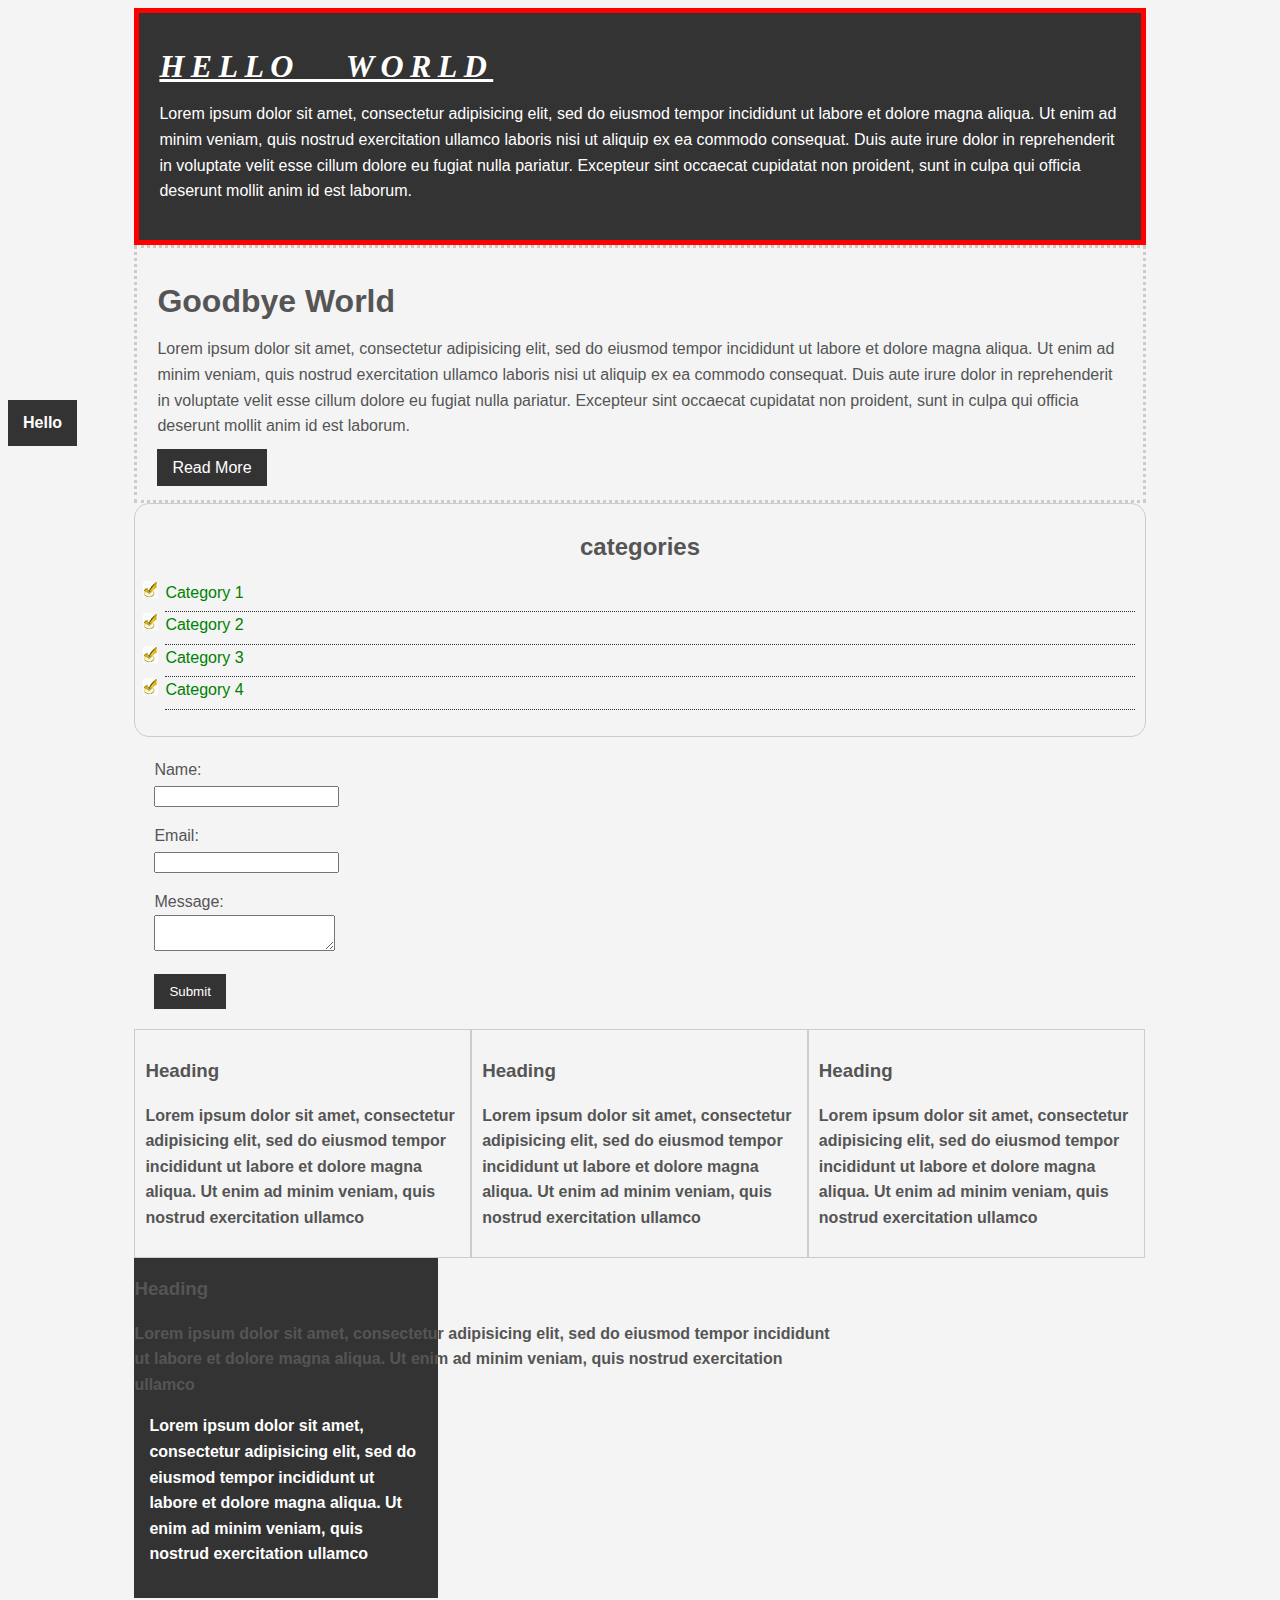
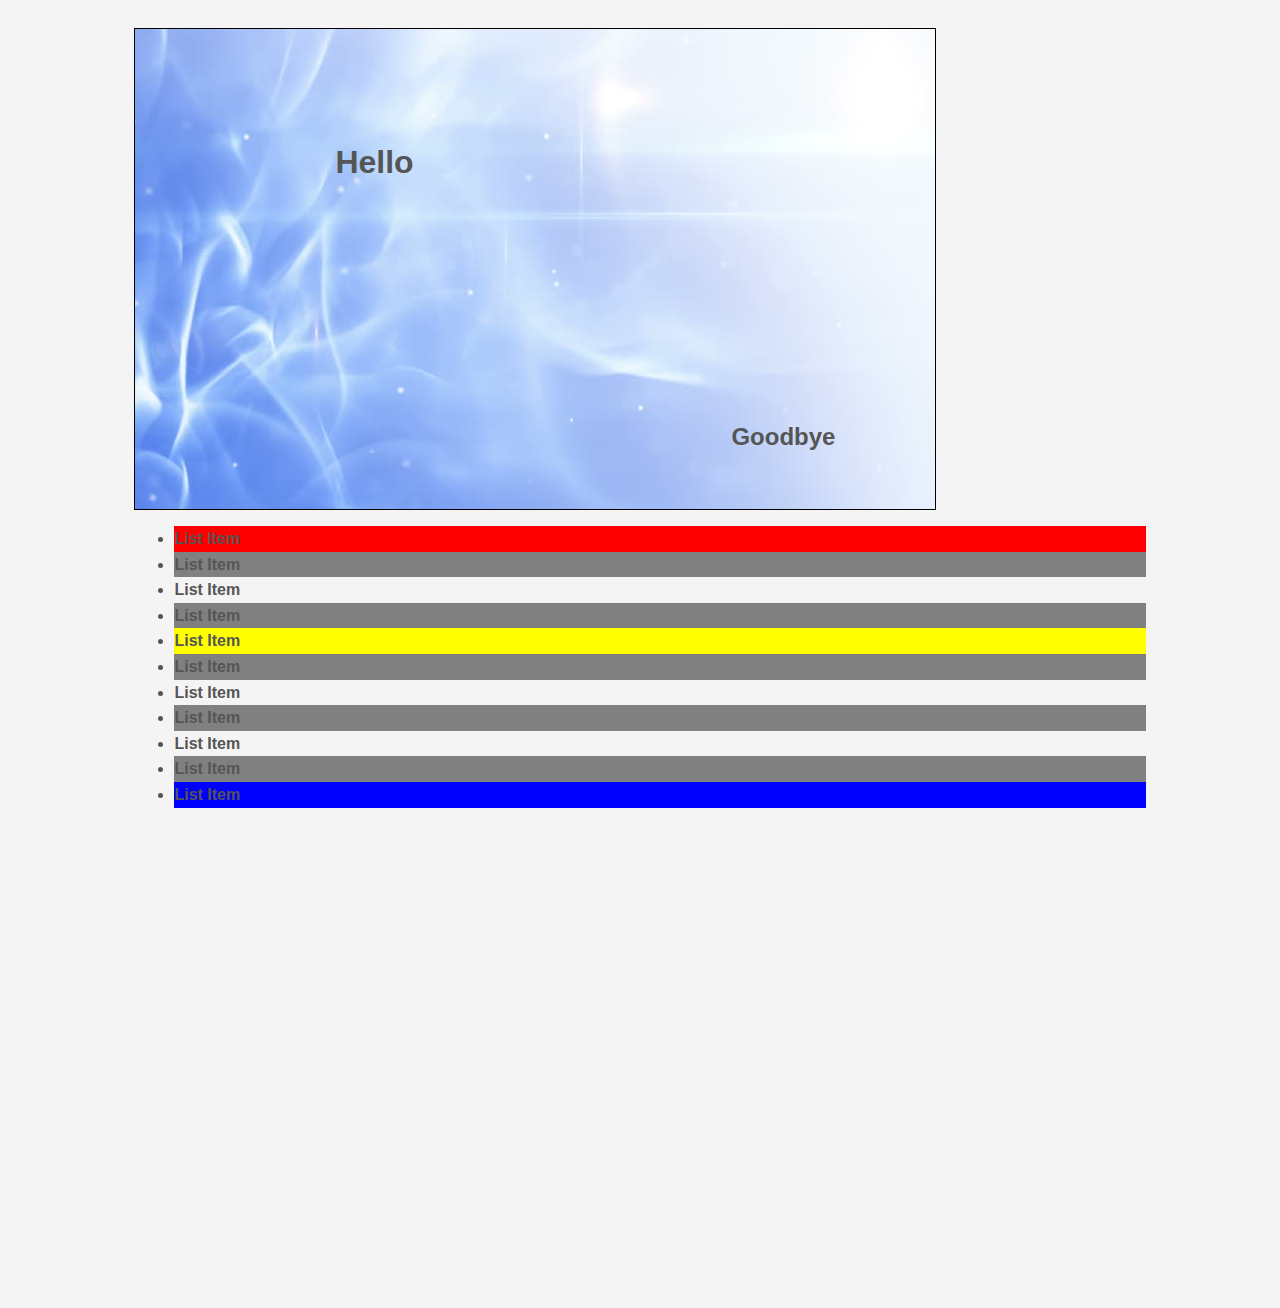
<file: csscheatsheet/css/index.html>
<!DOCTYPE html>
<html>
<head>
	<title>CSS Cheat Sheet</title>
	<link rel="stylesheet" type="text/css" href="style.css">
</head>
<body>
	<div class = "container"> 
	<div class = "box-1"> <!-- classes are non unique whereas IDs should always be unique --> 
	<h1> Hello World </h1>
	<p>
		Lorem ipsum dolor sit amet, consectetur adipisicing elit, sed do eiusmod
		tempor incididunt ut labore et dolore magna aliqua. Ut enim ad minim veniam,
		quis nostrud exercitation ullamco laboris nisi ut aliquip ex ea commodo
		consequat. Duis aute irure dolor in reprehenderit in voluptate velit esse
		cillum dolore eu fugiat nulla pariatur. Excepteur sint occaecat cupidatat non
		proident, sunt in culpa qui officia deserunt mollit anim id est laborum.
	</p>
	</div>

	<div class = "box-2"> <!-- classes are non unique whereas IDs should always be unique --> 
	<h1> Goodbye World </h1>
	<p>
		Lorem ipsum dolor sit amet, consectetur adipisicing elit, sed do eiusmod
		tempor incididunt ut labore et dolore magna aliqua. Ut enim ad minim veniam,
		quis nostrud exercitation ullamco laboris nisi ut aliquip ex ea commodo
		consequat. Duis aute irure dolor in reprehenderit in voluptate velit esse
		cillum dolore eu fugiat nulla pariatur. Excepteur sint occaecat cupidatat non
		proident, sunt in culpa qui officia deserunt mollit anim id est laborum.
	</p>

	<a class = "button" href = ""> Read More</a>
	</div>

	<div class = "categories">
		<h2> categories </h2>
		<ul>
			<li> <a href = "#"> Category 1 </a> </li>
			<li> <a href = "#"> Category 2 </a> </li>
			<li> <a href = "#"> Category 3 </a> </li>
			<li> <a href = "#"> Category 4 </a> </li>
		</ul>
	</div>

	<form class = "my-form"> 
		<div class = "form-group">
			<label> Name: </label>
			<input type = "text" name = "name">
		</div>

		<div class = "form-group">
			<label> Email: </label>
			<input type = "text" name = "email">
		</div>

		<div class = "form-group">
			<label> Message: </label>
			<textarea name = "message"> </textarea>
		</div>

		<input class = "button" type = "submit" value = "Submit" name = ""> 

		</form>
		<b>
			<b>

		<div class = "block">
			<h3>Heading </h3>
			<p>
				Lorem ipsum dolor sit amet, consectetur adipisicing elit, sed do eiusmod
				tempor incididunt ut labore et dolore magna aliqua. Ut enim ad minim veniam,
				quis nostrud exercitation ullamco 
			</p>
		</div>

		<div class = "block">
			<h3>Heading </h3>
			<p>
				Lorem ipsum dolor sit amet, consectetur adipisicing elit, sed do eiusmod
				tempor incididunt ut labore et dolore magna aliqua. Ut enim ad minim veniam,
				quis nostrud exercitation ullamco 
			</p>
		</div>

		<div class = "block">
			<h3>Heading </h3>
			<p>
				Lorem ipsum dolor sit amet, consectetur adipisicing elit, sed do eiusmod
				tempor incididunt ut labore et dolore magna aliqua. Ut enim ad minim veniam,
				quis nostrud exercitation ullamco 
			</p>
		</div>

		<div class = "clr"> </div>

		<div id="main-block">
			<h3>Heading </h3>
			<p>
				Lorem ipsum dolor sit amet, consectetur adipisicing elit, sed do eiusmod
				tempor incididunt ut labore et dolore magna aliqua. Ut enim ad minim veniam,
				quis nostrud exercitation ullamco 
			</p>
		</div>

		<div id = "sidebar"> 
			<p>
				Lorem ipsum dolor sit amet, consectetur adipisicing elit, sed do eiusmod
				tempor incididunt ut labore et dolore magna aliqua. Ut enim ad minim veniam,
				quis nostrud exercitation ullamco 
			</p>
		</div>

		<div class = "clr"> </div>

		<div class = "p-box"> 
			<h1>Hello</h1>
			<h2>Goodbye</h2>
		</div>

		<ul class = "mylist">
			<li>List Item </li>
			<li>List Item </li>
			<li>List Item </li>
			<li>List Item </li>
			<li>List Item </li>
			<li>List Item </li>
			<li>List Item </li>
			<li>List Item </li>
			<li>List Item </li>
			<li>List Item </li>
			<li>List Item </li>
		</ul>

	</div>

	<a class = "fix-me button" href = "">Hello </a>

	<div style = "margin-top: 500px;"> </div>
</body>
</html>
</file>
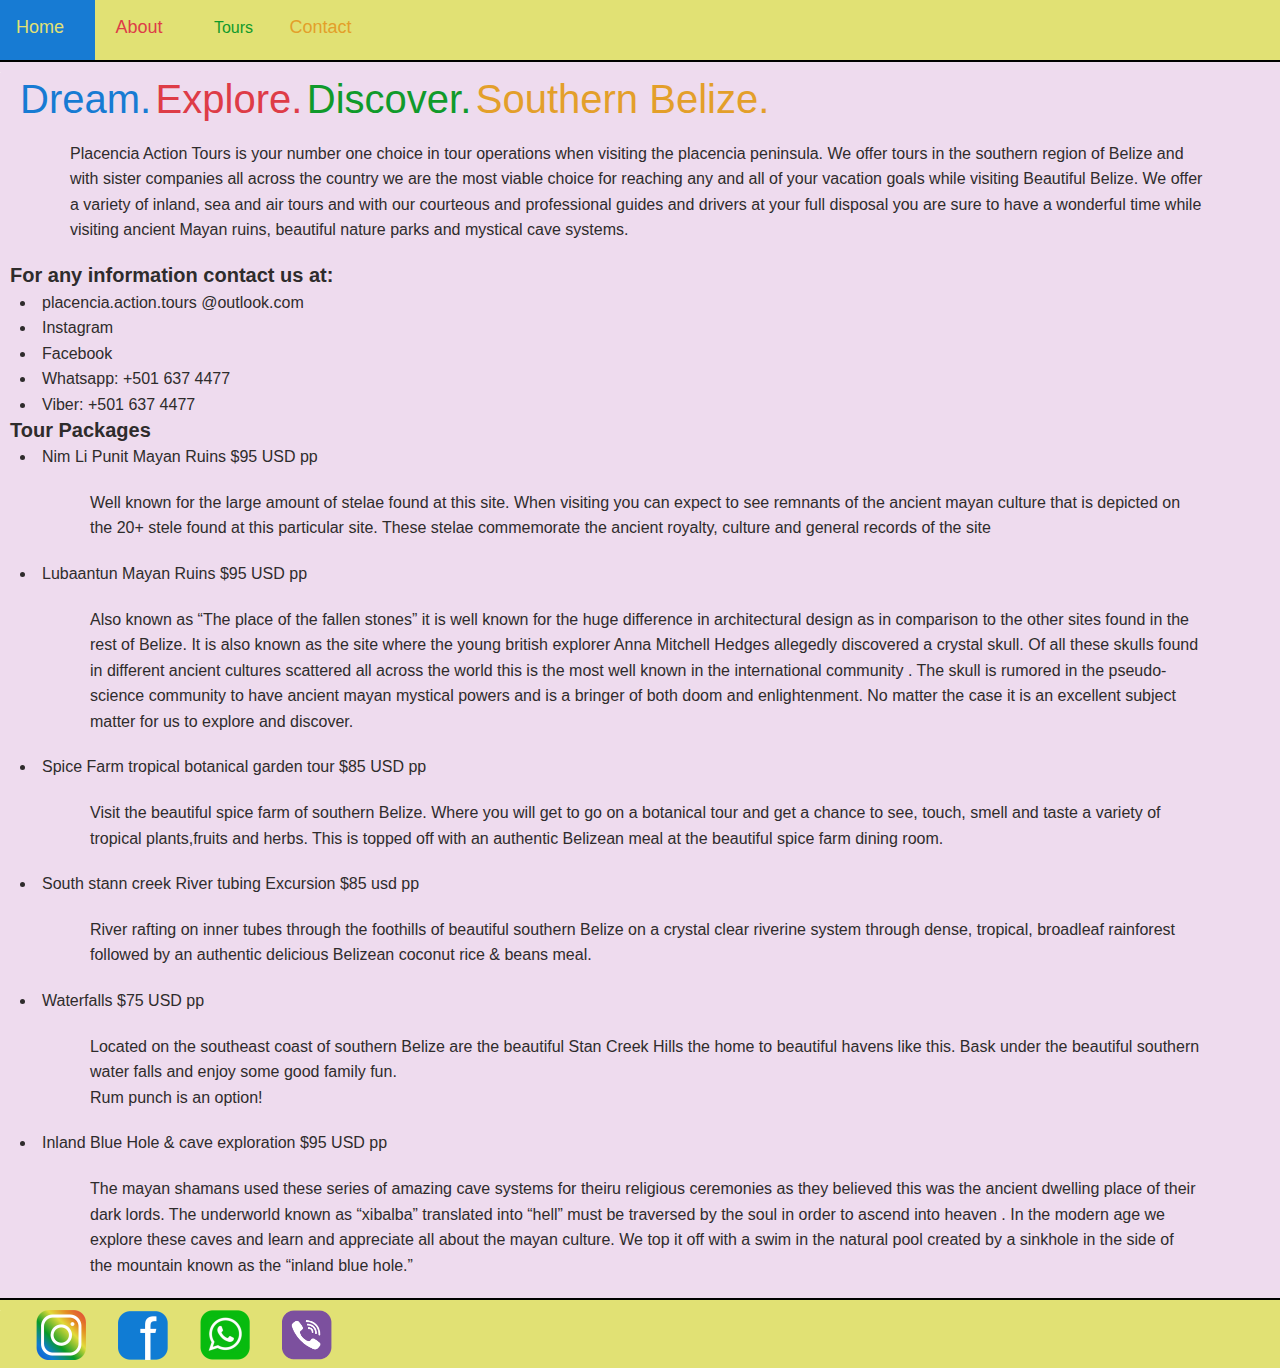
<file: website copy/julian_site.html>
<!doctype html/> 

<head>
        <title> Placencia Action Tours </title>
        <link rel="stylesheet" type="text/css" href="css/style.css">
</head>

<nav id="navbar"> 
	<div class = "container"> 
		<ul>
            <li> 
                <button class="blueButton">
                    <a href="julian_site.html">Home</a>
                </button>
            </li>
			<li>
                <button class="redButton">
                    <a href="#">About </a>
                </button>
            </li> 
            <li style="color:rgb(16, 154, 43)"> 
                
                <div class="dropdown">
                    <button class="dropbtn">Tours</button>
                    <div class="dropdown-content">
                      <a href="allTours.html">All Tours</a>
                      <a href="nimLi.html">Nim Li Punit Mayan Ruins</a>
                      <a href="#">Lubaantun Mayan Ruins</a>
                      <a href="#">Spice Farm</a>
                      <a href="#">River Tubing</a>
                      <a href="#">Waterfall Sightseeing</a>
                      <a href="#">Inland Blue Hole & Cave</a>
                    </div>
                </div>
            
            </li>
            <li>
                    <button class="orangeButton">
                            <a href="#">Contact </a>
                    </button>
        </ul>
	</div>
</nav>


<nav id="navBorder">
    a
</nav>

<body> 

<div >
    <span style="color:rgb(23, 123, 211);font-size:40px;padding-left:20px;padding-top:30px">Dream.</span>
    <span style="color:rgb(222, 60, 71);font-size:40px;">Explore.</span>
    <span style="color:rgb(16, 154, 43);font-size:40px;">Discover.</span>
    <span style="color:rgb(227, 159, 42);font-size:40px;">Southern Belize.</span>
</div>

<p>
    Placencia Action Tours is your number one choice in tour operations when visiting the placencia peninsula. We offer tours in the southern region of Belize and with sister companies all across the country we are the most viable choice for reaching any and all of your vacation goals while visiting Beautiful Belize. We offer a variety of inland, sea and air tours and with our courteous and professional guides and drivers at your full disposal you are sure to have a wonderful time while visiting ancient Mayan ruins, beautiful nature parks and mystical cave systems.
</p>

<list id="contactList" >
    <span>For any information contact us at:</span>  
    <li>placencia.action.tours @outlook.com</li>
    <li>Instagram </li>
    <li>Facebook </li>
    <li>Whatsapp: +501 637 4477</li>
    <li>Viber: +501 637 4477</li>
</list> 

<list id="contactList"> 
    <span>Tour Packages</span>
    <li>Nim Li Punit Mayan Ruins $95 USD pp
        <p> 
        Well known for the large amount of stelae found at this site. When visiting you can expect to see remnants of the ancient mayan culture that is depicted on the 20+ stele found at this particular site. These stelae commemorate the ancient royalty, culture and general records of the site
        </p>
    </li>



    <li>Lubaantun Mayan Ruins $95 USD pp
        <p>
 	    Also known as <q>The place of the fallen stones</q> it is well known for the huge difference in architectural design as in comparison to the other sites found in the rest of Belize. It is also known as the site where the young british explorer Anna Mitchell Hedges allegedly discovered a crystal skull. Of all these skulls found in different ancient cultures scattered all across the world this is the most well known in the international community . The skull is rumored in the pseudo-science community to have ancient mayan mystical powers and is a bringer of both doom and enlightenment. No matter the case it is an excellent subject matter for us to explore and discover.
        </p>
     </li>



<li> Spice Farm tropical botanical garden tour  $85 USD pp
    <p> 
    Visit the beautiful spice farm of southern Belize. Where you will get to go on a botanical tour and get a chance to see, touch, smell and taste a variety of tropical plants,fruits and herbs. This is topped off with an authentic Belizean meal at the beautiful spice farm dining room.    
    </p>
</li>


<li> 
South stann creek River tubing Excursion    $85 usd pp
    <p>
	    River rafting on inner tubes through the foothills of beautiful southern Belize on a crystal clear riverine system through dense, tropical, broadleaf rainforest followed by an authentic delicious Belizean coconut rice & beans meal.
    </p> 
</li>

<li> 
Waterfalls  $75 USD pp
    <p> 
	    Located on the southeast coast of southern Belize are the beautiful Stan Creek Hills the home to beautiful havens like this. Bask under the beautiful southern water falls and enjoy some good family fun. 
        <br> 
        Rum punch is an option! 
    </p>
</li>




<li>
Inland Blue Hole &  cave exploration $95 USD pp

    <p> 
	    The mayan shamans used these series of amazing cave systems for theiru religious ceremonies as they believed this was the ancient dwelling place of their dark lords. The underworld known as <q>xibalba</q> translated into <q>hell</q> must be traversed by the soul in order to ascend into heaven . In the modern age we explore these caves and learn and appreciate all about the mayan culture. We top it off with a swim in the natural pool created by a sinkhole in the side of the mountain known as the <q>inland blue hole.</q>
    </p>
</li>



		







    
    
    
    
</p>




</body>

<nav id="navBorderTop">
        a
    </nav>

<nav id="navbar"> 
        <div class = "container"> 
            <ol>
                
                <li style="color:rgb(23, 123, 211)"> <a href="https://www.linkedin.com/in/ianfeekes/" target = "_blank"><img src="images/insta.png" width="50" height="50"/> </a></li>
                <li style="color:rgb(16, 154, 43)"> <a href="https://www.facebook.com/pages/category/Tour-Agency/Placencia-Action-Tours-537314880112426/" target="_blank"> <img src="images/facebook.png" width="50" height="50"/> </a></li>
                <li style="color:rgb(16, 154, 43)"> <a href="https://www.facebook.com/pages/category/Tour-Agency/Placencia-Action-Tours-537314880112426/" target="_blank"> <img src="images/whatsapp.png" width="50" height="50"/> </a></li>
                <li style="color:rgb(16, 154, 43)"> <a href="https://www.facebook.com/pages/category/Tour-Agency/Placencia-Action-Tours-537314880112426/" target="_blank"> <img src="images/viber.png" width="50" height="50"/> </a></li>
            </ol>
        </div>
    </nav>
</file>
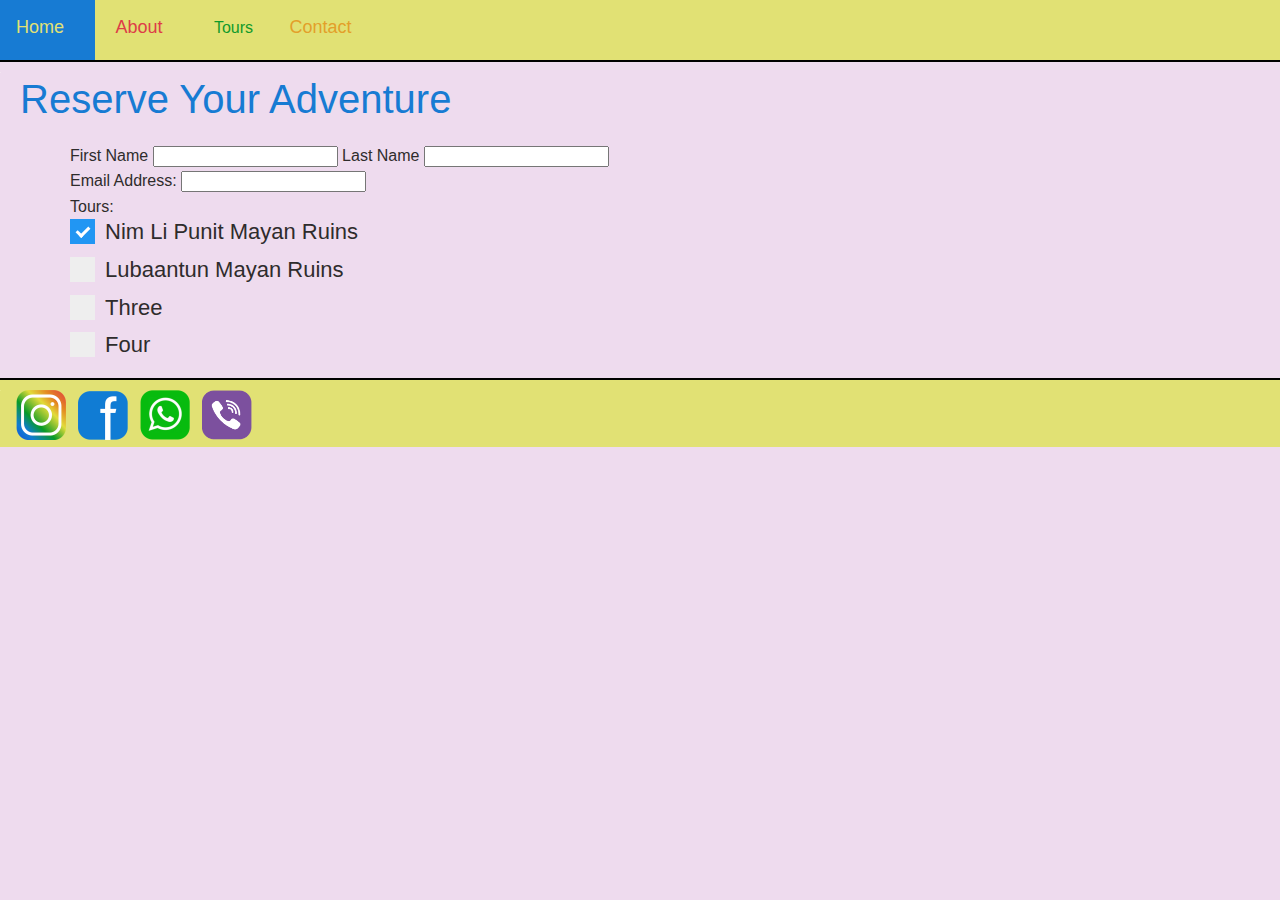
<file: website copy/purchaseForm.html>
<!doctype html/> 

<head>
        <title> Placencia Action Tours </title>
        <link rel="stylesheet" type="text/css" href="css/style.css">
</head>

<nav id="navbar"> 
        <div class = "container"> 
            <ul>
                <li> 
                    <button class="blueButton">
                        <a href="julian_site.html">Home</a>
                    </button>
                </li>
                <li>
                    <button class="redButton">
                        <a href="#">About </a>
                    </button>
                </li> 
                <li style="color:rgb(16, 154, 43)"> 
                    
                    <div class="dropdown">
                        <button class="dropbtn">Tours</button>
                        <div class="dropdown-content">
                          <a href="allTours.html">All Tours</a>
                          <a href="nimLi.html">Nim Li Punit Mayan Ruins</a>
                          <a href="#">Lubaantun Mayan Ruins</a>
                          <a href="#">Spice Farm</a>
                          <a href="#">River Tubing</a>
                          <a href="#">Waterfall Sightseeing</a>
                          <a href="#">Inland Blue Hole & Cave</a>
                        </div>
                    </div>
                
                </li>
                <li>
                        <button class="orangeButton">
                                <a href="#">Contact </a>
                        </button>
            </ul>
        </div>
    </nav>

<nav id="navBorder">
    a
</nav>

<body> 

<span style="color:rgb(23, 123, 211);font-size:40px;padding-left:20px;padding-top:30px">Reserve Your Adventure</span>

<form class=reservationForms> 
First Name 
<input id="firstName" type="text" value="">
Last Name
<input id="lastName" type="text" value="">

<br> 
Email Address: 
<input id="emailAddress" type="text" value=""> 
<br> 

Tours: 
<label class="checklistContainer">Nim Li Punit Mayan Ruins 
        <input type="checkbox" checked="checked">
        <span class="checkmark"></span>
      </label>
      <label class="checklistContainer"> Lubaantun Mayan Ruins 
        <input type="checkbox">
        <span class="checkmark"></span>
      </label>
      <label class="checklistContainer">Three
        <input type="checkbox">
        <span class="checkmark"></span>
      </label>
      <label class="checklistContainer">Four
        <input type="checkbox">
        <span class="checkmark"></span>
      </label>

</form>






</body>

<nav id="navBorderTop">
        a
    </nav>

<nav id="navbar"> 
        <div class = "container"> 
            <ol>
                
                <li style="color:rgb(23, 123, 211)"> <a href="https://www.linkedin.com/in/ianfeekes/" target = "_blank"><img src="images/insta.png" width="50" height="50"/> </a></li>
                <li style="color:rgb(16, 154, 43)"> <a href="https://www.facebook.com/pages/category/Tour-Agency/Placencia-Action-Tours-537314880112426/" target="_blank"> <img src="images/facebook.png" width="50" height="50"/> </a></li>
                <li style="color:rgb(16, 154, 43)"> <a href="https://www.facebook.com/pages/category/Tour-Agency/Placencia-Action-Tours-537314880112426/" target="_blank"> <img src="images/whatsapp.png" width="50" height="50"/> </a></li>
                <li style="color:rgb(16, 154, 43)"> <a href="https://www.facebook.com/pages/category/Tour-Agency/Placencia-Action-Tours-537314880112426/" target="_blank"> <img src="images/viber.png" width="50" height="50"/> </a></li>
            </ol>
        </div>
    </nav>
</file>
<file: csscheatsheet/css/style.css>
*								/* this astrix essentially means this is the style for: everythign */ 
{
	/*margin: 0;
	padding: 0;*/
}

body
{
	background-color: #f4f4f4;	/*hexadecimal values. we can also use color names, html5 color names, and rgb values */ 
	color: #555555;
	font-family: Arial, Helvetica, sans-serif;
	font-size: 16px;			/*16 is the default font size */ 
	font-weight: normal;		/*how bold it is */ 
	/*the above can also be represented by the following in quotes "font: normal 16px Arial, Helvetica, sans-serif"*/ 
	line-height: 1.6em;			/*spacing between the lines. We could have represented it in pixels as well but m or em is the default unit */ 
}

a
{
	text-decoration: none;
	color: green;
}

a:hover 
{
	color: red;					/* ths changes the color from when you hover over a link */ 
}

a:active
{
	color: green;				/* active is the state that text n sich is in when you click on it */ 
}

/*a:visited						/* right now index.html has all the a's pointing to null links n whatever so they will all be black. */ 
/*{
	color: black;				/* this is what happens when you visit one */ 
/*}*/

.container
{
	width: 80%;
	margin: auto;				/*sets the margin to the same on all sides with even margining. Margin w x y z = Margin (top)(right)(bottom)(left) */
}

.button
{
	background: #333;
	color: #fff;
	padding: 10px 15px;
	border: none;
}

.button: hover
{
	background: red;
	color: white;
}

.clr
{
	clear: both;				/* clears any floats above it */ 
}

.box-1							/* .className is used to give styling for lines/paragraphs/html under a specific class className */ 
{
	background-color: #333;
	color: #fff;

	border-right: 5px red solid;
	border-left: 5px red solid;
	border-top: 5px red solid;
	border-bottom: 5px red solid; /*these four lines are the same thing as the command "border: 5x red solid"*/
	border-width: 3px; 			  /*sets width of the entire border to 3 pixels*/
	border-bottom-width: 10px;	  /*sets the bottom border to 10 pixels*/ 
	border-top-style: dotted;	  /*there are various cool border styles. I just like solid tho */ 

	border: 5px red solid;		  /* this command should overwrite the fat block of example code above */ 

	padding: 20px;				  /*same as above: we could do commands like "padding-right", etc but padding: 20px; works fine and is easy and aesthetic*/ 

	margin: 20px, 0;			  /*20 px top bottom, 0 px right left */

}

.box-1 h1
{
	font-family: Tahoma;
	font-weight: 800;
	font-style: italic;
	text-decoration: underline;
	text-transform: uppercase;
	letter-spacing: .2em;
	word-spacing: 1em;
}

.box-2
{
	border: 3px dotted #ccc;
	padding: 20px;

}

.categories 
{
	border: 1px #ccc solid;
	padding: 10px;
	border-radius: 15px;
}

.categories h2
{
	text-align: center;
}

.categories ul 
{
	padding: 0;
	padding-left: 20px;
	list-style: square;		/*this is what the bullet points will look like*/
	list-style: none; 		/*this will negate the above command*/
}

.categories li
{
	padding-bottom: 6px;
	border-bottom: dotted 1px #333;
	list-style-image: url('../images/check.jpg');
}

.my-form
{
	padding: 20px;
}

.my-form .form-group
{
	padding-bottom: 15px;
}

.my-form label 
{
	display: block;

}

.my-form input[type = "text"] .my-form textarea	/*only does this formating for type text input, so it disregards the "button" type input */ 
{
	padding: 8px;
	width: 100%;
}

.block
{
	float: left;
	width: 33.3%;
	border: 1px solid #ccc;
	padding: 10px;
	box-sizing: border-box;
}

.p-box
{
	background-image:url('../images/bgimage.jpg');
	width: 800px;
	height: 480px;
	border: 1px solid black;
	margin-top: 30px;
	position: relative;	/* sets the position relative to the box/block of text*/ 
	background-repeat: no-repeat; /* this sets the image to not repeat */ 
	background-position: 100px 200px;
	background-position: center center; /*centers the image in the background */ 
}

.p-box h1
{
	position: absolute;
	top: 100px;
	left: 200px;
}

.p-box h2
{
	position: absolute; 
	bottom: 40px;
	right: 100px;
}

.fix-me
{
	position: fixed; /* this is cool because it stays in this position even if you move around scrolling on the webpage it'll stay in its position and hover around with you */ 
	top: 400px;
}

.mylist li:first-child /* demonstrates how you can target specific elements in a list*/
{
	background: red;
}

.mylist li:last-child
{
	background: blue;
}

.mylist li:nth-child(5) /*targeting 5th child of the list*/ 
{
	background: yellow;
}

.mylist li:nth-child(even) /*targeting even or odd childs in lists is totally possible too */ 
{
	background: grey;
}

#main-block
{
	float: left;
	width: 70%;
	padding: 15px
	box-sizing: border-box;

}

#sidebar
{
	float: rifht;
	width: 30%;
	background-color: #333;
	color: #fff;
	padding: 15px;
	box-sizing: border-box;
}
</file>
<file: website copy/css/style.css>
*{

}

body
{
	 /* background-size:     cover; */                     /* This and the next line are added code to make the image not repeat */
    /*background-repeat:   no-repeat;*/
    background-size: auto;

    background-color: rgb(238, 219, 238); 


	/*background-color: black;*/ /*I want this to be a cool image*/ 
	color: rgb(46, 44, 44);
	font-family:Arial, Helvetica, sans-serif;
	font-size: 16;
	line-height: 1.6em;
    margin: 0px;
}

p
{
    margin-top: 20px; 
	margin-bottom: 20px; 
	margin-left:70px; 
	margin-right: 70px; 
}

.homePageInfo
{
    padding-left: 30px;
}

#navBorderTop
{
    height:2px; 
    font-size: 1; 
    color: rgb(255,255,255); 
	background-color: rgb(0, 0, 0);
    margin-top: 20px; 
}

#navBorder
{
    height:2px; 
    font-size: 1; 
    color: rgb(255,255,255); 
    background-color: rgb(0, 0, 0);
	margin-bottom: 25px;
}

#rightPic
{
	float: right;
	padding-top: none;
}

.container
{
    width:80%;
    padding-left: 0px; 
    padding-right: 0px; 
    margin-left: 0px; 
    margin-right: 0px; 
	/*margin-bottom: 20px;*/ /*was auto*/
	overflow: hidden;  
}

.container h2
{
	float: left;
}

#mainHeader
{
	color: white;
}

#icons ul
{
	padding: 0;
	list-style: none;
}

#icons li
{
	display:inline; 
	padding-right: 13%;
}

#icons a
{
	text-decoration: none;
	font-size: 18px;
	padding-right: 15px;
}

#contactList
{
    padding-left: 10px;
}

#contactList span
{
	font-size: 20; 
	font-weight: bold; 
}

#contactList li
{
    margin-right: 10px; 
    padding-left: 20px; 
}

#navbar
{
	background-color: rgb(225, 225, 116);
}

#navbar ul
{
	padding: 0;
	margin-top: -3px; 
	margin-bottom: -3px; 
	list-style: none;
}

#navbar ol 
{
	margin-left: 20px; 
	padding: 0; 
	margin-top: 10px; 
	margin-bottom:0px; 
	list-style: none; 
}

#navbar li
{ 
	display: inline; /*this is cool it displays the list items on the same line*/
    padding-top: none; 
	padding-bottom: none; 
	margin-left: -4px; 
	margin-right: -4px; 
}

.blueButton
{
	background-color: rgb(225, 225, 116);
	padding: 20px;  
	padding-bottom: 25px;
	border: none;
}

.blueButton a
{
	color:rgb(23, 123, 211); 
	font-size: 16px;
}

.blueButton:hover
{
	background-color: rgb(23, 123, 211); 
}

.blueButton:hover a
{
	color: rgb(225, 225, 116);
}

.redButton
{
	background-color: rgb(225, 225, 116);
	padding: 20px;  
	padding-bottom: 25px;
	border: none;
}

.redButton a
{
	color:rgb(222, 60, 71); 
	font-size: 16px;
}

.redButton:hover
{
	background-color: rgb(222,60,71); 
}

.redButton:hover a
{
	color: rgb(225, 225, 116);
}

.orangeButton
{
	background-color: rgb(225, 225, 116);
	padding: 20px;  
	padding-bottom: 25px;
	border: none;
}

.orangeButton a
{
	color:rgb(227, 159, 42); 
	font-size: 16px;
}

.orangeButton:hover
{
	background-color: rgb(227, 159, 42); 
}

.orangeButton:hover a
{
	color: rgb(225, 225, 116);
}

#navbar a
{
	/*color: white; */ 
	text-decoration: none;
    font-size: 18px;
	padding-right: 15px; /*this will separate them when the list items are displayed net to eachother so that they are not so close together PRO COMMMENT */ 
}

#main
{

	padding: 2%;
	background-color: #f4f4f4;
	float: left;
	width: 70%;


	/*padding: 0 30px; */
	/*box-sizing: border-box;*/

}

#sidebar
{
	float: right;
	width: 30%;
	background: #333;
	color: white;
	padding: 10px;
	box-sizing: border-box;
}


.dropbtn {
	background-color: rgb(225, 225, 116);
	color: rgb(16, 154, 43);
	font-size:16; 
	padding: 20px;  
	padding-bottom: 25px;
	padding-top: 21px; 
	border: none;
  }

  
  .dropdown {
	/*position: relative; */ 
	display: inline-block;
	position: sticky; 
  }
  
  .dropdown-content {
	margin-top: -2px;  
	margin-left: 2px; 
	display: none;  
	position: absolute; 
	background-color:rgb(225, 225, 116);
	min-width: 160px;
	z-index: 1;
  }
  
  .dropdown-content a {
	color: rgb(16, 154, 43);
	padding: 12px 16px;
	text-decoration: none;
	display: block;
  }

.dropdown-content a:hover {
	background-color: rgb(16, 154, 43);
	color: rgb(225, 225, 116);}

.dropdown:hover .dropdown-content {display: block;}

.dropdown:hover .dropbtn {background-color: rgb(16, 154, 43); color:rgb(225, 225, 116);}

.textGridContainer{
	margin: 70px; 
	grid-template-columns: repeat(4, 1fr);
	display: grid;
	grid-gap: 2rem; 

}

.textGridItem, .textGridItemThicc, .textGridItemThicccc {
	background-color: rgb(200,200,200); 
	justify-content: center; 
	align-items: center; 
	border: 3px solid rgba(0, 0, 0, 0.8);
	border-radius: 3px; 
	font-size: 2em; 


	/*padding: 20px;  
	font-size: 20;*/ 
  }

  .textGridItemThicc{
	  grid-column: span 2; 
  }

  .textGridItemThicccc {
    grid-column: span 4;
  }

.grid-container {
	display: grid;
	padding: 70px; 
	grid-template-columns: auto auto auto;
	grid-column-gap: 30px; 
	grid-row-gap: 30px; 

	justify-content: space-evenly; 
  }

.grid-item {
	background-color: none; 
	/*border: 1px solid rgba(0, 0, 0, 0.8);*/ 
	max-width:300px; 

	border: none; 
	/*padding: 20px;  
	font-size: 20;*/ 
	text-align: center; 
  }

  .grid-item a{
	  font-size: 20; 
	  text-decoration: none; 
	  /*background-color: rgba(255, 255, 255, 0.8);
	  border: 1px solid rgba(0, 0, 0, 0.8);*/
  }

  .grid-item p
  {
	  font-size: 16; 
  }

  .grid-item:hover 
  {
	-webkit-filter: brightness(70%);
	color: rgb(23, 123, 211)
	/*-webkit-transition: all 1s ease;
	-moz-transition: all 1s ease;
	-o-transition: all 1s ease;
	-ms-transition: all 1s ease;
	transition: all 1s ease;*/
  }

  .mySlides {display: grid;}
  
  /* Slideshow container */
  .slideshow-container {

	padding-left: 70px; 
	padding-right: 70px; 

	max-width: 1000px;
	margin: auto;
  }

  
  /* Next & previous buttons */
  .prev, .next {
	cursor: pointer;
	position: absolute;
	top: 75%;
	width: auto;
	padding: 16px;
	margin-top: -22px;
	color: white;
	font-weight: bold;
	font-size: 18px;
	transition: 0.6s ease;
	border-radius: 0 3px 3px 0;
	user-select: none;
  }
  
  /* Position the "next button" to the right */
  .next {
	right: 11.5%;
	border-radius: 3px 0 0 3px;
  }
  
  /* On hover, add a black background color with a little bit see-through */
  .prev:hover, .next:hover {
	background-color: rgba(0,0,0,0.8);
  }
  
  /* Caption text */
  .text {
	color: #f2f2f2;
	font-size: 15px;
	padding: 8px 12px;
	position: absolute;
	bottom: 8px;
	width: 75%;
	top: 90%; 
	text-align: center;
  }
  
  /* Number text (1/3 etc) */
  .numbertext {
	color: #f2f2f2;
	font-size: 12px;
	padding: 8px 12px;
	position: absolute;
	top: 32%;
  }
  
  /* The dots/bullets/indicators */
  .dot {
 
	/*cursor: pointer;*/ 
	height: 50px;
	width: 50px;
	margin: 0 4px;
	background-color: #bbb;
	border-radius: 50%;
	display: inline-block;
	transition: background-color 0.6s ease;
  }
  
  .active, .dot:hover {
	background-color: #717171;
  }
  
  /* Fading animation */
  .fade {
	-webkit-animation-name: fade;
	-webkit-animation-duration: 1.5s;
	animation-name: fade;
	animation-duration: 1.5s;
  }
  
.bookThisButton{
	margin-left: 70px; 
}

.reservationForms
{
	margin-left: 70px; 
	margin-right: 70px; 
	margin-top: 30px; 
}

.checklistContainer {
  display: block;
  position: relative;
  padding-left: 35px;
  margin-bottom: 12px;
  cursor: pointer;
  font-size: 22px;
  -webkit-user-select: none;
  -moz-user-select: none;
  -ms-user-select: none;
  user-select: none;
}

/* Hide the browser's default checkbox */
.checklistContainer input {
  position: absolute;
  opacity: 0;
  cursor: pointer;
  height: 0;
  width: 0;
}

/* Create a custom checkbox */
.checkmark {
  position: absolute;
  top: 0;
  left: 0;
  height: 25px;
  width: 25px;
  background-color: #eee;
}

/* On mouse-over, add a grey background color */
.checklistContainer:hover input ~ .checkmark {
  background-color: #ccc;
}

/* When the checkbox is checked, add a blue background */
.checklistContainer input:checked ~ .checkmark {
  background-color: #2196F3;
}

/* Create the checkmark/indicator (hidden when not checked) */
.checkmark:after {
  content: "";
  position: absolute;
  display: none;
}

/* Show the checkmark when checked */
.checklistContainer input:checked ~ .checkmark:after {
  display: block;
}

/* Style the checkmark/indicator */
.checklistContainer .checkmark:after {
  left: 9px;
  top: 5px;
  width: 5px;
  height: 10px;
  border: solid white;
  border-width: 0 3px 3px 0;
  -webkit-transform: rotate(45deg);
  -ms-transform: rotate(45deg);
  transform: rotate(45deg);
}

/*anything in here must be under 600 px*/ 
@media(max-width: 600px) 
{
	#main
	{
		width: 100%; /* makes it so that shit goes on top of eachother if the width is super restricted */ 
		float: none; 
	}
}
</file>
